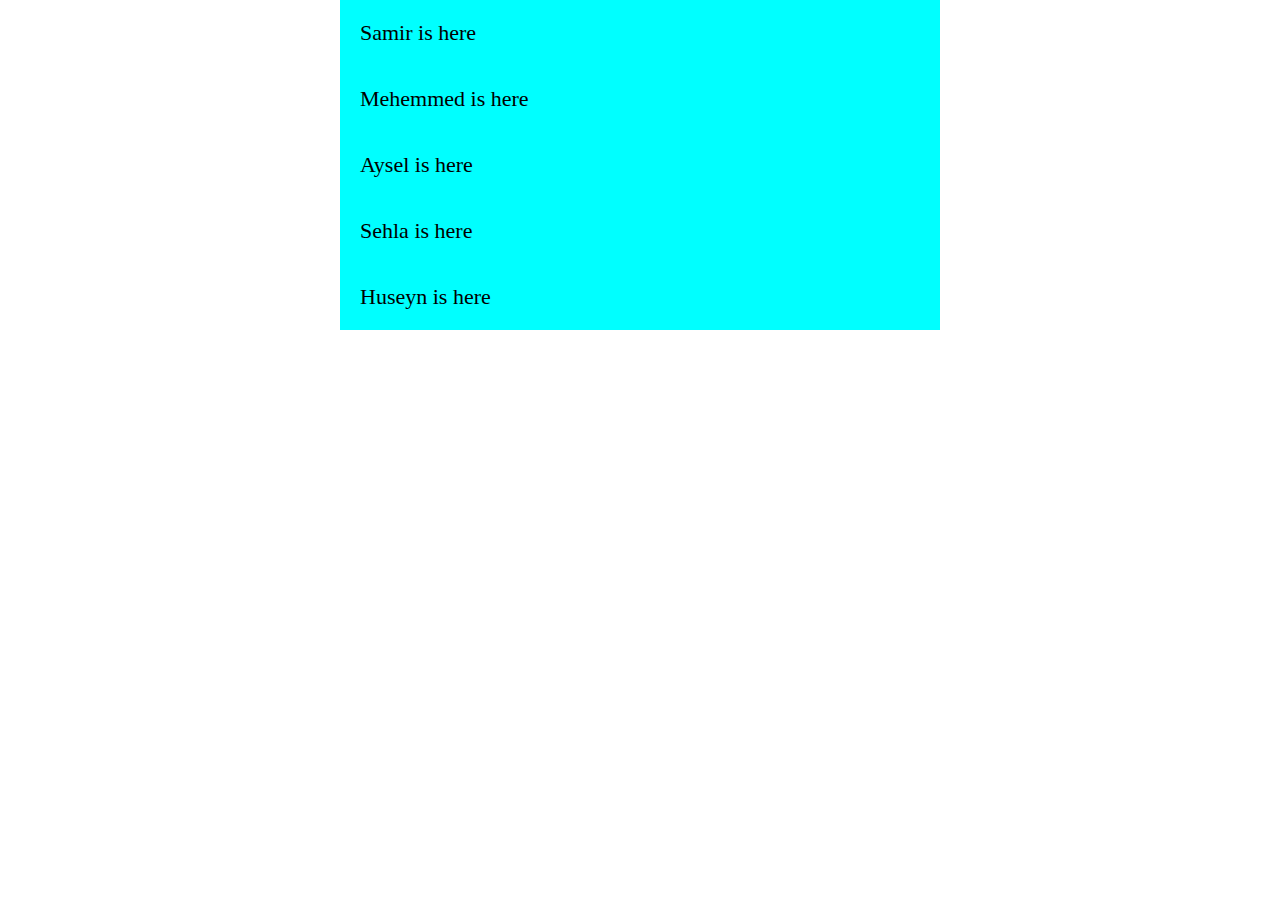
<file: JS-Accordions/index.html>
<!DOCTYPE html>
<html lang="en">
<head>
    <meta charset="UTF-8">
    <meta name="viewport" content="width=device-width, initial-scale=1.0">
    <link rel="stylesheet" href="./assets/css/style.css">
    <title>Document</title>
</head>
<body>
    <div id="accordion">
        <div class="contentBox">
            <div class="label">
                Samir is here
            </div>
            <div class="content">
                <p> Samir Lorem ipsum dolor sit amet consectetur adipisicing elit. Officia ipsa, ratione quisquam quibusdam animi quis nulla praesentium similique, dolorum provident impedit aliquid sapiente unde, accusamus ea ut vel natus facere.</p>
            </div>
        </div>
        <div class="contentBox ">
            <div class="label">
                Mehemmed is here
            </div>
            <div class="content">
                <p> Mehemmed Lorem ipsum dolor sit amet consectetur adipisicing elit. Officia ipsa, ratione quisquam quibusdam animi quis nulla praesentium similique, dolorum provident impedit aliquid sapiente unde, accusamus ea ut vel natus facere.</p>
            </div>
        </div>
        <div class="contentBox  ">
            <div class="label">
                Aysel is here
            </div>
            <div class="content active">
                <p> Aysel Lorem ipsum dolor sit amet consectetur adipisicing elit. Officia ipsa, ratione quisquam quibusdam animi quis nulla praesentium similique, dolorum provident impedit aliquid sapiente unde, accusamus ea ut vel natus facere.</p>
            </div>
        </div>
        <div class="contentBox">
            <div class="label">
                Sehla is here
            </div>
            <div class="content">
                <p> Sehla Lorem ipsum dolor sit amet consectetur adipisicing elit. Officia ipsa, ratione quisquam quibusdam animi quis nulla praesentium similique, dolorum provident impedit aliquid sapiente unde, accusamus ea ut vel natus facere.</p>
            </div>
        </div>
        <div class="contentBox">
            <div class="label">
                Huseyn is here
            </div>
            <div class="content">
                <p> Huseyn Lorem ipsum dolor sit amet consectetur adipisicing elit. Officia ipsa, ratione quisquam quibusdam animi quis nulla praesentium similique, dolorum provident impedit aliquid sapiente unde, accusamus ea ut vel natus facere.</p>
            </div>
        </div>
    </div>
    <script src="./assets/js/script.js"></script>
</body>
</html>
</file>
<file: JS-Accordions/assets/css/style.css>
*{
    box-sizing: border-box;
    margin: 0px;
    padding: 0px;
    list-style-type: none;
    text-decoration: none;
}

#accordion{
    margin: 0 auto;
    width: 600px;

}
#accordion .contentBox{

}
#accordion .contentBox .label{
    background-color: aqua;
    padding: 20px;
    font-size: 22px;
}

#accordion .contentBox .content{
    background-color: hotpink;
    color: black;
    height: 0px;
    overflow: hidden;
    transition: all 1s;
}
#accordion .contentBox .content p{
    padding: 15px;
    font-size: 22px;
}

#accordion .contentBox.active  .content {
    height: 150px ;
}
</file>
